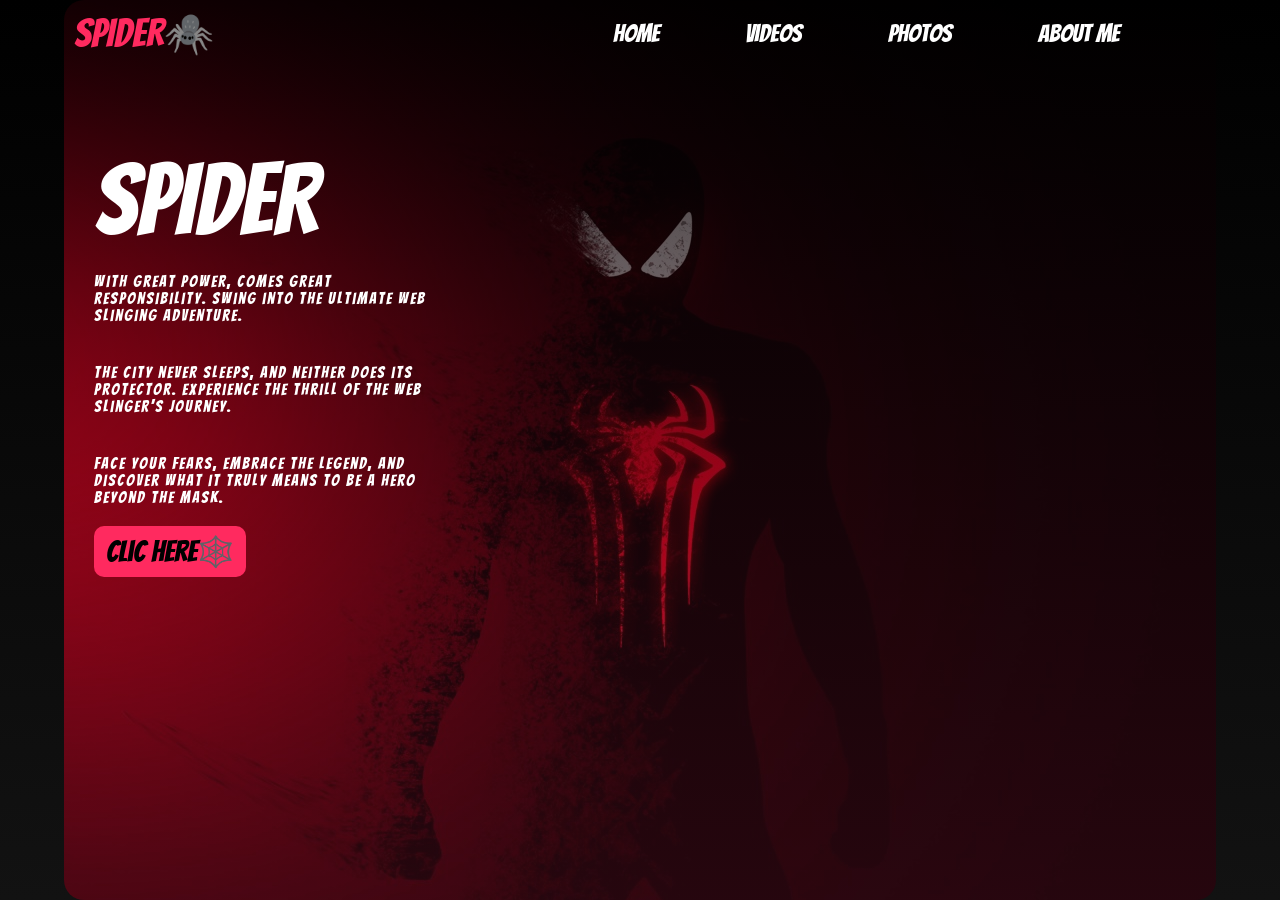
<file: index.html>
<!DOCTYPE html>
<html lang="en">
<head>
    <meta charset="UTF-8">
    <meta name="viewport" content="width=device-width, initial-scale=1.0">
    <link rel="stylesheet" href="style.css">
    <title>spider_man</title>
</head>
<body>
    <div class="container">
        <header>
            <a href="index.html" class="logo">Spider🕷️</a>
            <ul>
                <li><a href="index.html">home</a></li>
                <li><a href="videos/videos.html">videos</a></li>
                <li><a href="photos/photos.html">photos</a></li>
                <li><a href="about/about.html">about me</a></li>
            </ul>
        </header>
        <div class="content">
            <h2>spider</h2>
            <p>With great power, comes great responsibility. Swing into the ultimate web slinging adventure.</p>
            <p>The city never sleeps, and neither does its protector. Experience the thrill of the web slinger's journey.</p>
            <p>Face your fears, embrace the legend, and discover what it truly means to be a hero beyond the mask.</p>
            <button>clic here🕸️</button>
        </div>
    </div>
</body>
</html>
</file>
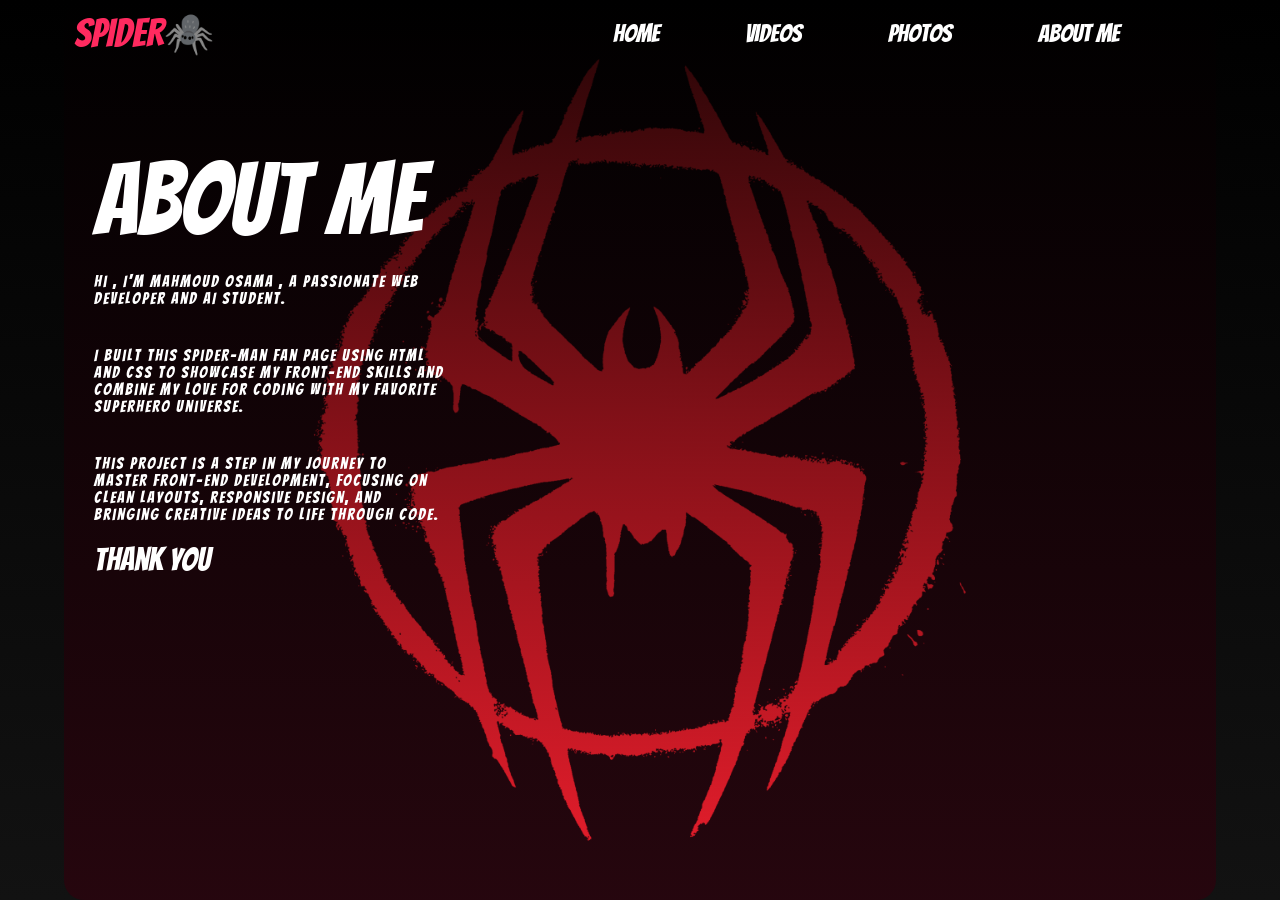
<file: about/about.html>
<!DOCTYPE html>
<html lang="en">
<head>
    <meta charset="UTF-8">
    <meta name="viewport" content="width=device-width, initial-scale=1.0">
    <link rel="stylesheet" href="about.css">
    <title>about</title>
</head>
<body>
    <div>
        <header>
            <a href="../index.html" class="logo">Spider🕷️</a>
            <ul>
                <li><a href="../index.html">home</a></li>
                <li><a href="../videos/videos.html">videos</a></li>
                <li><a href="../photos/photos.html">photos</a></li>
                <li><a href="about.html">about me</a></li>
            </ul>
        </header>
        <main class="content">
            <h2>about me</h2>
            <p>Hi , I'm mahmoud osama , a passionate web developer and AI student.</p>
            <p>I built this Spider-Man fan page using HTML and CSS to showcase my front-end skills and combine my love for coding with my favorite superhero universe.</p>
            <p>This project is a step in my journey to master front-end development, focusing on clean layouts, responsive design, and bringing creative ideas to life through code.</p>
            <h1>thank you</h1>
        </main>
    </div>
</body>
</html>
</file>
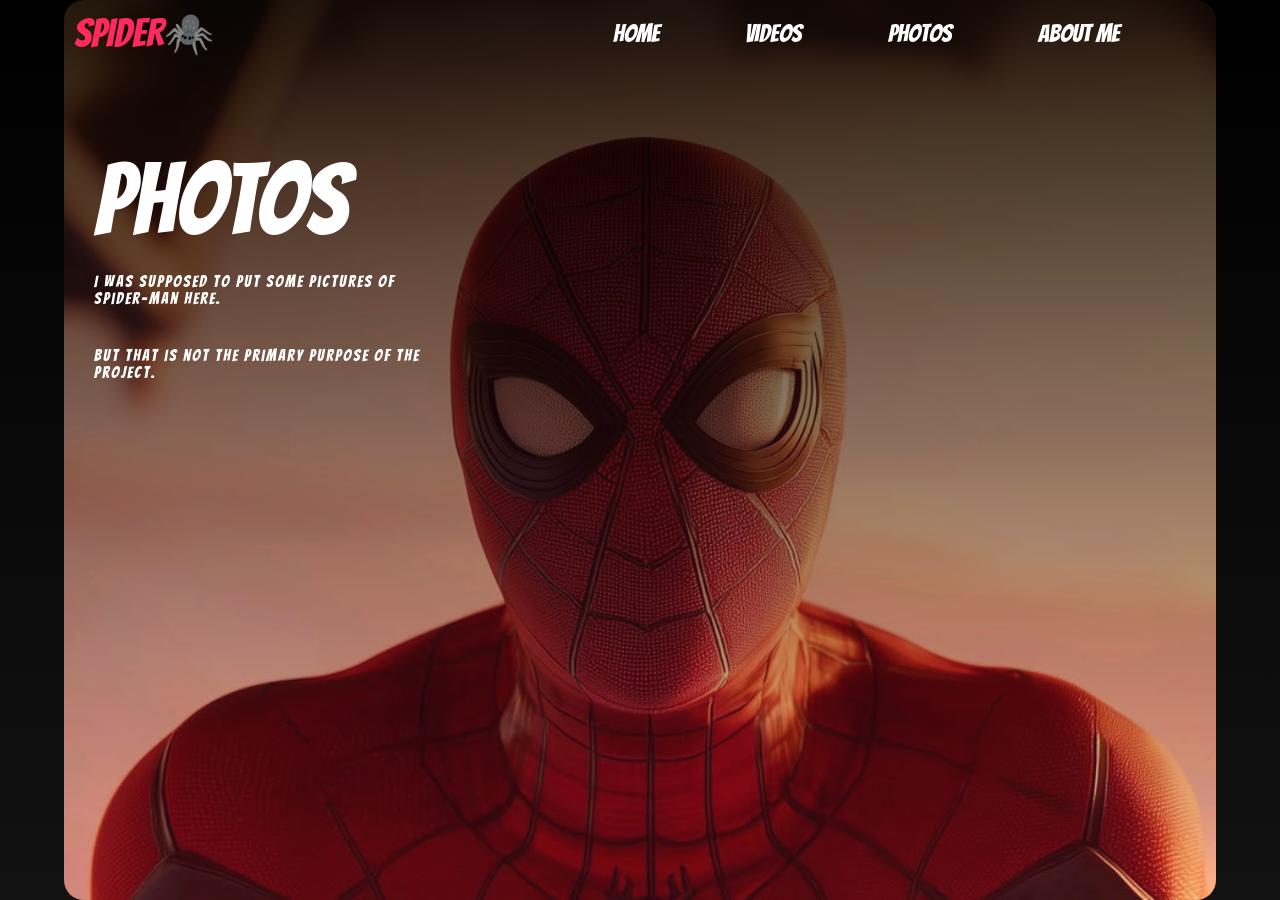
<file: photos/photos.html>
<!DOCTYPE html>
<html lang="en">
<head>
    <meta charset="UTF-8">
    <meta name="viewport" content="width=device-width, initial-scale=1.0">
    <link rel="stylesheet" href="photos.css">
    <title>photos</title>
</head>
<body>
    <div>
        <header>
            <a href="../index.html" class="logo">Spider🕷️</a>
            <ul>
                <li><a href="../index.html">home</a></li>
                <li><a href="../videos/videos.html">videos</a></li>
                <li><a href="photos.html">photos</a></li>
                <li><a href="../about/about.html">about me</a></li>
            </ul>
        </header>
        <main class="content">
            <h2>photos</h2>
            <p>I was supposed to put some pictures of Spider-Man here.</p>
            <p>But that is not the primary purpose of the project.</p>
        </main>
    </div>
</body>
</html>
</file>
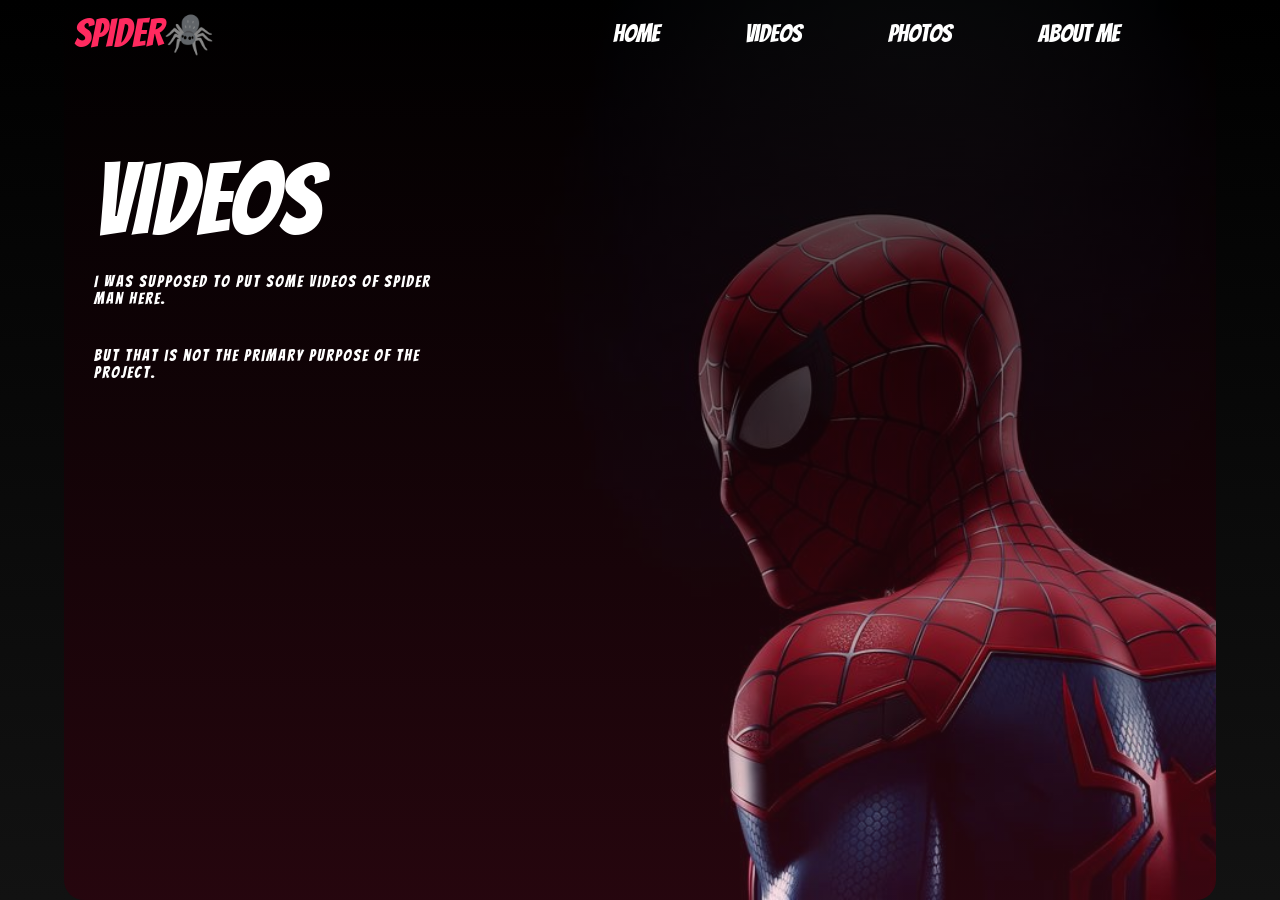
<file: videos/videos.html>
<!DOCTYPE html>
<html lang="en">
<head>
    <meta charset="UTF-8">
    <meta name="viewport" content="width=device-width, initial-scale=1.0">
    <link rel="stylesheet" href="videos.css">
    <title>videos</title>
</head>
<body>
    <div>
        <header>
            <a href="../index.html" class="logo">Spider🕷️</a>
            <ul>
                <li><a href="../index.html">home</a></li>
                <li><a href="videos.html">videos</a></li>
                <li><a href="../photos/photos.html">photos</a></li>
                <li><a href="../about/about.html">about me</a></li>
            </ul>
        </header>
        <main class="content">
            <h2>videos</h2>
            <p>I was supposed to put some videos of Spider Man here.</p>
            <p>But that is not the primary purpose of the project.</p>
        </main>
    </div>
</body>
</html>
</file>
<file: style.css>
@import url('https://fonts.googleapis.com/css2?family=Bangers&display=swap');
*{
  font-family: "Bangers", system-ui;
  font-weight: 400;
  font-style: normal;
  padding: 0;
  margin: 0;
}
a{
    color: white;
    text-decoration: none;
}
body{
    background-image: linear-gradient(to top ,#121212 , #000000);
    height: 100vh;
    display: flex;
    justify-content: center;
    align-items: center;
}
.container{
    background-image: linear-gradient(rgba(0,0,0,0.85) , rgba(255,42,95,0.15)),url(desktop.jpg);
    width: 90%;
    height: 900px;
    background-position: center;
    border-radius: 20px;
}
.container:hover{
    background-image: linear-gradient(rgba(0, 0, 0, 0) , rgba(255, 42, 95, 0)),url(desktop.jpg);
    width: 90%;
    height: 900px;
    border-radius: 20px;
}
header{
    display: flex;
    justify-content: space-between;
    align-items: center;
    padding: 10px;
}
.logo{
    font-size: 40px;
    text-transform: uppercase;
    color: #ff2a5f;
}
ul{
    list-style: none;
    width: 60%;
    display: flex;
    justify-content: space-evenly;
    font-size: 25px;
}
ul a{
    border-bottom: 2px solid transparent;
}
ul a:hover{
    border-bottom-color: #ff2a5f;
    color: #ff2a5f;
}
.content{
    color: white;
    width: 50%;
    margin-top: 50px;
    padding: 30px;
}
.content h2{
    font-size: 100px;
    text-transform: uppercase;
}
.content p{
    letter-spacing: 2px;
    width: 350px;
    padding: 20px 0;
}
.content button{
    font-size: 30px;
    padding: 6px 10px;
    background-color: #ff2a5f;
    transition: 0.3s;
    border-radius: 10px;
    border: 2px solid transparent;
    cursor: pointer;
}
.content button:hover{
    background-color: transparent;
    border-color: white;
    color: white;
}
@media (max-width: 768px) {
  header {
    flex-direction: column;
    gap: 10px;
  }
  header ul {
    flex-wrap: wrap;
    justify-content: center;
    gap: 10px;
  }
}
</file>
<file: about/about.css>
@import url('https://fonts.googleapis.com/css2?family=Bangers&display=swap');
*{
  font-family: "Bangers", system-ui;
  font-weight: 400;
  font-style: normal;
  padding: 0;
  margin: 0;
}
a{
    color: white;
    text-decoration: none;
}
body{
    background-image: linear-gradient(to top ,#121212 , #000000);
    height: 100vh;
    display: flex;
    justify-content: center;
    align-items: center;
}
div{
    background-image: linear-gradient(rgba(0,0,0,0.85) , rgba(255,42,95,0.15)),url(spider12.png);
    background-size: cover;
    width: 90%;
    height: 900px;
    background-position: center;
    border-radius: 20px;
}
div:hover{
    background-image: linear-gradient(rgba(0, 0, 0, 0) , rgba(255, 42, 95, 0)),url(spider12.png);
    background-size: cover;
    width: 90%;
    height: 900px;
    border-radius: 20px;
}
header{
    display: flex;
    justify-content: space-between;
    align-items: center;
    padding: 10px;
}
.logo{
    font-size: 40px;
    text-transform: uppercase;
    color: #ff2a5f;
}
ul{
    list-style: none;
    width: 60%;
    display: flex;
    justify-content: space-evenly;
    font-size: 25px;
}
ul a{
    border-bottom: 2px solid transparent;
}
ul a:hover{
    border-bottom-color: #ff2a5f;
    color: #ff2a5f;
}
.content{
    color: white;
    width: 50%;
    margin-top: 50px;
    padding: 30px;
}
.content h2{
    font-size: 100px;
    text-transform: uppercase;
}
.content p{
    letter-spacing: 2px;
    width: 350px;
    padding: 20px 0;
}
@media (max-width: 768px) {
  header {
    flex-direction: column;
    gap: 10px;
  }
  header ul {
    flex-wrap: wrap;
    justify-content: center;
    gap: 10px;
  }
}
</file>
<file: photos/photos.css>
@import url('https://fonts.googleapis.com/css2?family=Bangers&display=swap');
*{
  font-family: "Bangers", system-ui;
  font-weight: 400;
  font-style: normal;
  padding: 0;
  margin: 0;
}
a{
    color: white;
    text-decoration: none;
}
body{
    background-image: linear-gradient(to top ,#121212 , #000000);
    height: 100vh;
    display: flex;
    justify-content: center;
    align-items: center;
}
div{
    background-image: linear-gradient(rgba(0,0,0,0.85) , rgba(255,42,95,0.15)),url(spider5.jpg);
    background-size: cover;
    width: 90%;
    height: 900px;
    background-position: center;
    border-radius: 20px;
}
div:hover{
    background-image: linear-gradient(rgba(0, 0, 0, 0) , rgba(255, 42, 95, 0)),url(spider5.jpg);
    background-size: cover;
    width: 90%;
    height: 900px;
    border-radius: 20px;
}
header{
    display: flex;
    justify-content: space-between;
    align-items: center;
    padding: 10px;
}
.logo{
    font-size: 40px;
    text-transform: uppercase;
    color: #ff2a5f;
}
ul{
    list-style: none;
    width: 60%;
    display: flex;
    justify-content: space-evenly;
    font-size: 25px;
}
ul a{
    border-bottom: 2px solid transparent;
}
ul a:hover{
    border-bottom-color: #ff2a5f;
    color: #ff2a5f;
}
.content{
    color: white;
    width: 50%;
    margin-top: 50px;
    padding: 30px;
}
.content h2{
    font-size: 100px;
    text-transform: uppercase;
}
.content p{
    letter-spacing: 2px;
    width: 350px;
    padding: 20px 0;
}
@media (max-width: 768px) {
  header {
    flex-direction: column;
    gap: 10px;
  }
  header ul {
    flex-wrap: wrap;
    justify-content: center;
    gap: 10px;
  }
}
</file>
<file: videos/videos.css>
@import url('https://fonts.googleapis.com/css2?family=Bangers&display=swap');
*{
  font-family: "Bangers", system-ui;
  font-weight: 400;
  font-style: normal;
  padding: 0;
  margin: 0;
}
a{
    color: white;
    text-decoration: none;
}
body{
    background-image: linear-gradient(to top ,#121212 , #000000);
    height: 100vh;
    display: flex;
    justify-content: center;
    align-items: center;
}
div{
    background-image: linear-gradient(rgba(0,0,0,0.85) , rgba(255,42,95,0.15)),url(spider.jpg);
    background-size: cover;
    width: 90%;
    height: 900px;
    background-position: center;
    border-radius: 20px;
}
div:hover{
    background-image: linear-gradient(rgba(0, 0, 0, 0) , rgba(255, 42, 95, 0)),url(spider.jpg);
    background-size: cover;
    width: 90%;
    height: 900px;
    border-radius: 20px;
}
header{
    display: flex;
    justify-content: space-between;
    align-items: center;
    padding: 10px;
}
.logo{
    font-size: 40px;
    text-transform: uppercase;
    color: #ff2a5f;
}
ul{
    list-style: none;
    width: 60%;
    display: flex;
    justify-content: space-evenly;
    font-size: 25px;
}
ul a{
    border-bottom: 2px solid transparent;
}
ul a:hover{
    border-bottom-color: #ff2a5f;
    color: #ff2a5f;
}
.content{
    color: white;
    width: 50%;
    margin-top: 50px;
    padding: 30px;
}
.content h2{
    font-size: 100px;
    text-transform: uppercase;
}
.content p{
    letter-spacing: 2px;
    width: 350px;
    padding: 20px 0;
}
@media (max-width: 768px) {
  header {
    flex-direction: column;
    gap: 10px;
  }
  header ul {
    flex-wrap: wrap;
    justify-content: center;
    gap: 10px;
  }
}
</file>
